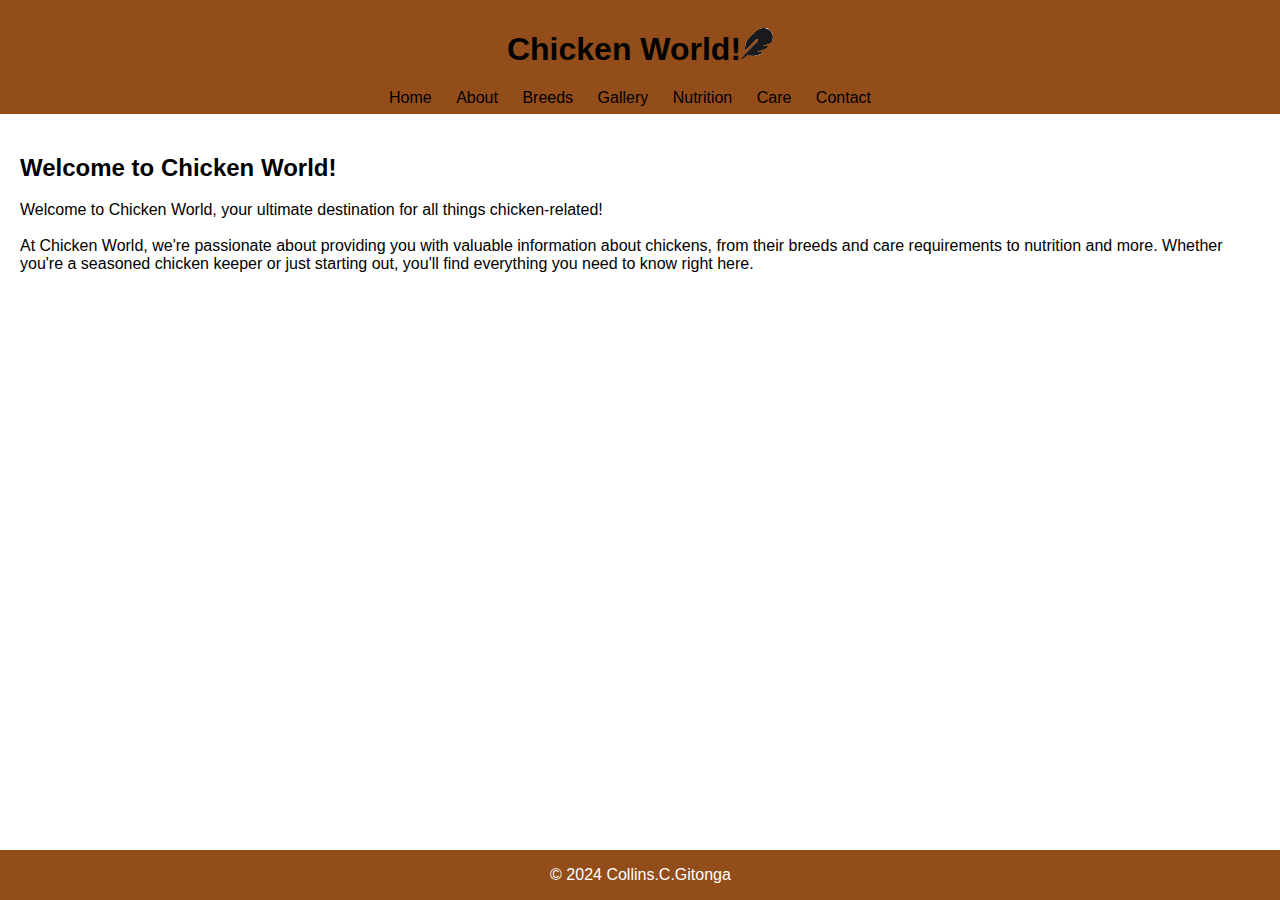
<file: index.html>
<!DOCTYPE html>
<html lang="en">
<head>
    <meta charset="UTF-8">
    <meta name="viewport" content="width=device-width, initial-scale=1.0">
    <title>Chicken Website - Home</title>
    <link rel="stylesheet" href="styles.css">
</head>
<body>
    <header>
        <h1>Chicken World!<img src="icon.png"></h1>
        <nav>
            <ul>
                <li><a href="index.html">Home</a></li>
                <li><a href="about.html">About</a></li>
                <li><a href="breeds.html">Breeds</a></li>
                <li><a href="gallery.html">Gallery</a></li>
                <li><a href="nutrition.html">Nutrition</a></li>
                <li><a href="care.html">Care</a></li>
                <li><a href="contact.html">Contact</a></li>
            </ul>
        </nav>
    </header>
    
    <main>
        <h2>Welcome to Chicken World!</h2>
        <p>Welcome to Chicken World, your ultimate destination for all things chicken-related!
            <br>
            <br>
            At Chicken World, we're passionate about providing you with valuable information about chickens, from their breeds and care requirements to nutrition and more. Whether you're a seasoned chicken keeper or just starting out, you'll find everything you need to know right here.
            </p>
    </main>
    
    <footer>
        <p>&copy; 2024 Collins.C.Gitonga</p>
    </footer>
</body>
</html>
</file>
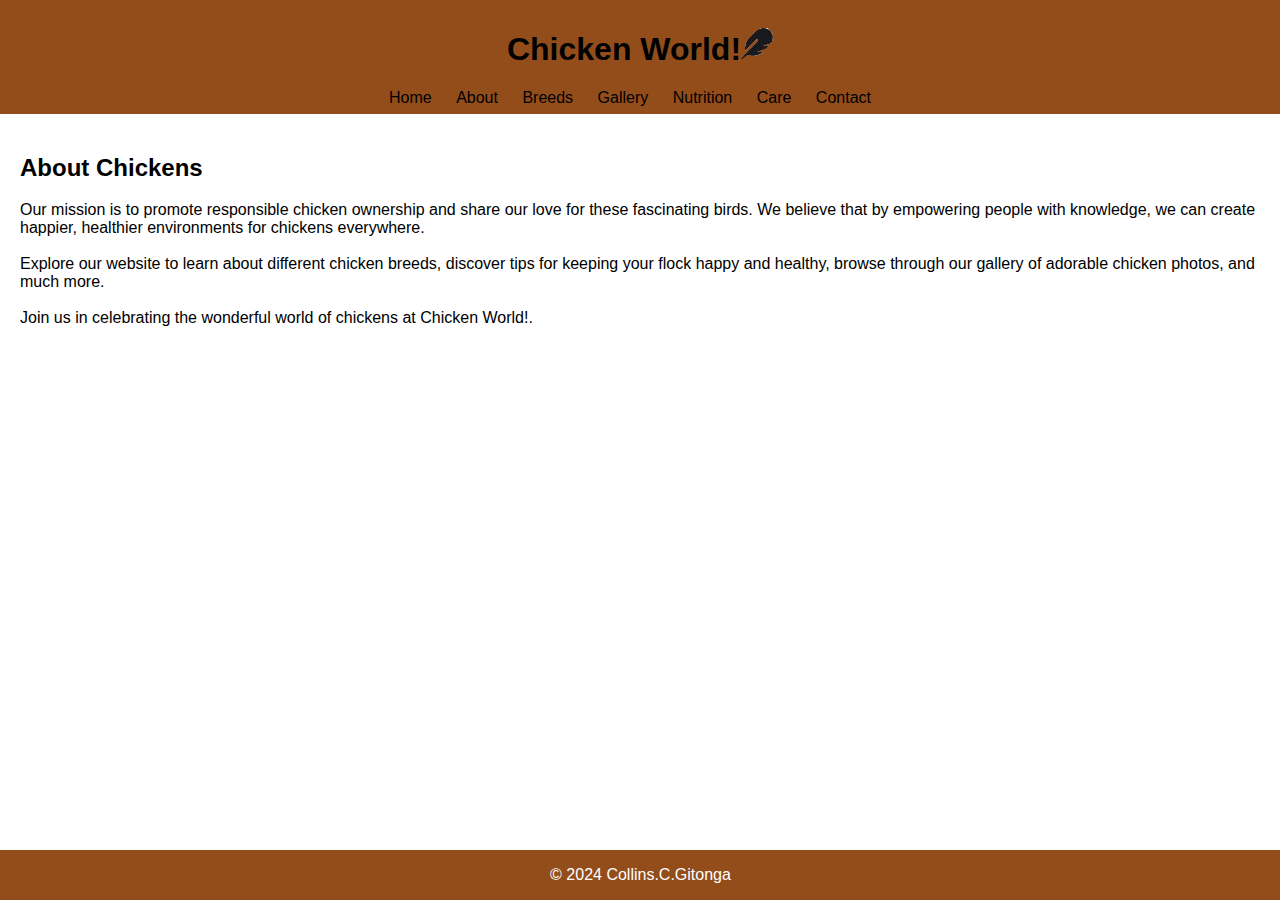
<file: about.html>
<!DOCTYPE html>
<html lang="en">
<head>
    <meta charset="UTF-8">
    <meta name="viewport" content="width=device-width, initial-scale=1.0">
    <title>Chicken Website - About</title>
    <link rel="stylesheet" href="styles.css">
</head>
<body>
    <header>
        <h1>Chicken World!<img src="icon.png"></h1>
        <nav>
            <ul>
                <li><a href="index.html">Home</a></li>
                <li><a href="about.html">About</a></li>
                <li><a href="breeds.html">Breeds</a></li>
                <li><a href="gallery.html">Gallery</a></li>
                <li><a href="nutrition.html">Nutrition</a></li>
                <li><a href="care.html">Care</a></li>
                <li><a href="contact.html">Contact</a></li>
            </ul>
        </nav>
    </header>
    
    <main>
        <h2>About Chickens</h2>
        <p>Our mission is to promote responsible chicken ownership and share our love for these fascinating birds. We believe that by empowering people with knowledge, we can create happier, healthier environments for chickens everywhere.
            <br>
            <br>
            Explore our website to learn about different chicken breeds, discover tips for keeping your flock happy and healthy, browse through our gallery of adorable chicken photos, and much more.
            <br>
            <br>
            Join us in celebrating the wonderful world of chickens at Chicken World!.</p>
    </main>
    
    <footer>
        <p>&copy; 2024 Collins.C.Gitonga</p>
    </footer>
</body>
</html>
</file>
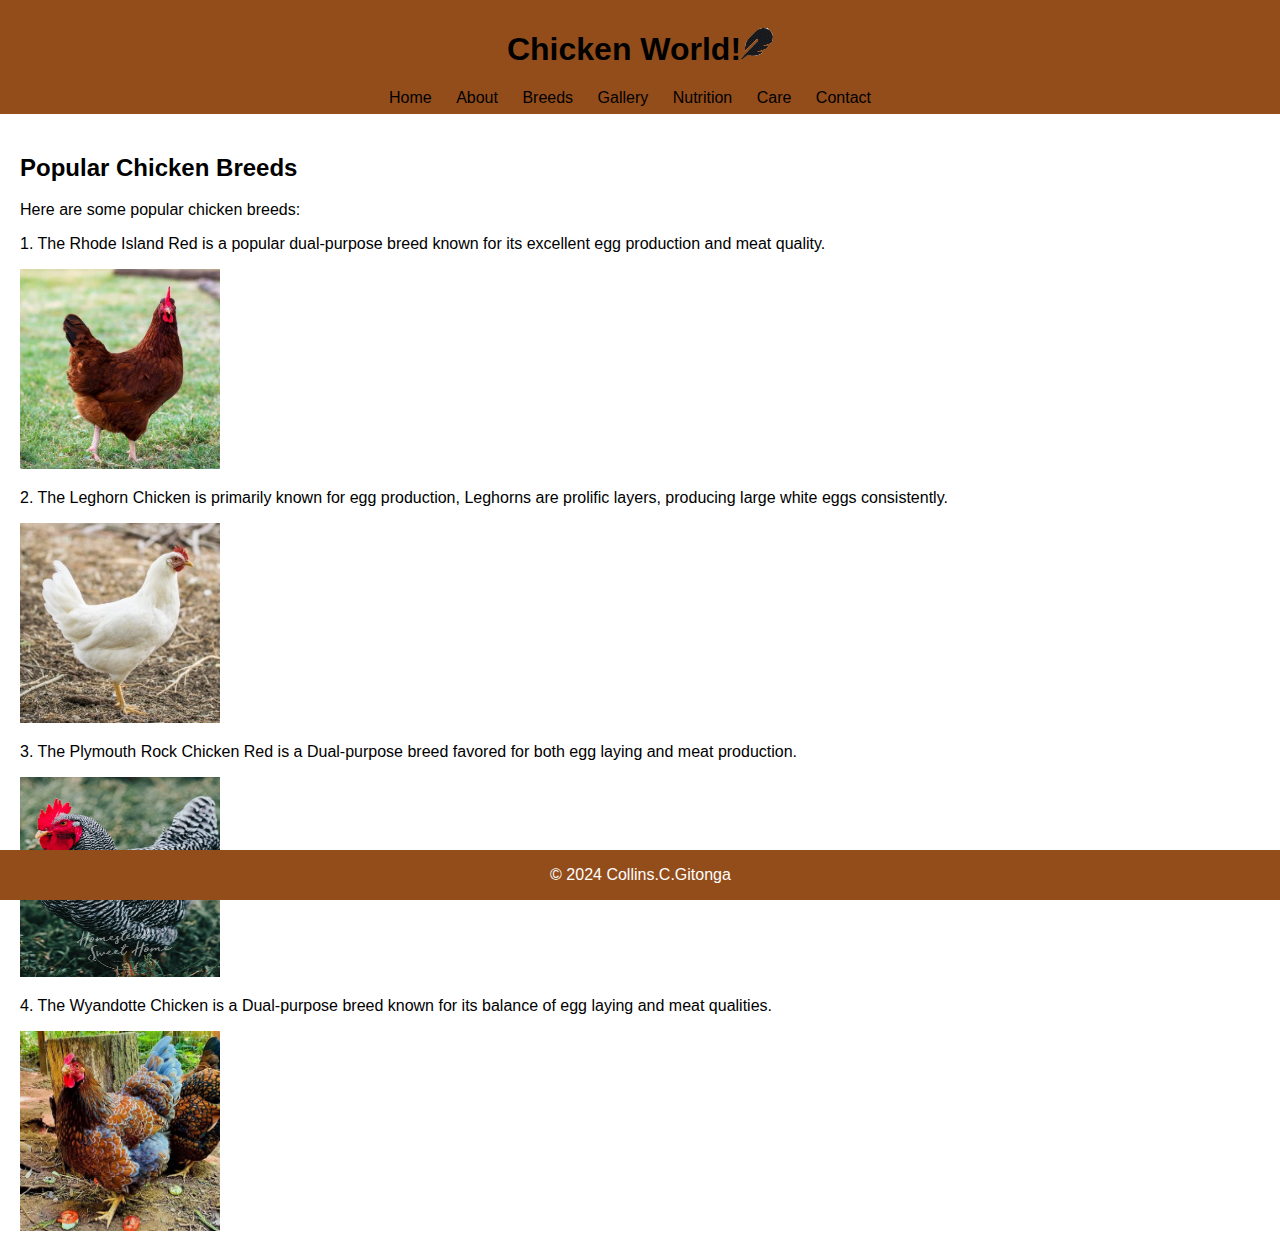
<file: breeds.html>
<!DOCTYPE html>
<html lang="en">
<head>
    <meta charset="UTF-8">
    <meta name="viewport" content="width=device-width, initial-scale=1.0">
    <title>Chicken Website - Breeds</title>
    <link rel="stylesheet" href="styles.css">
</head>
<body>
    <header>
        <h1>Chicken World!<img src="icon.png"></h1>
        <nav>
            <ul>
                <li><a href="index.html">Home</a></li>
                <li><a href="about.html">About</a></li>
                <li><a href="breeds.html">Breeds</a></li>
                <li><a href="gallery.html">Gallery</a></li>
                <li><a href="nutrition.html">Nutrition</a></li>
                <li><a href="care.html">Care</a></li>
                <li><a href="contact.html">Contact</a></li>
            </ul>
        </nav>
    </header>
    
    <main>
        <h2>Popular Chicken Breeds</h2>
        <p>Here are some popular chicken breeds:</p>

        <!-- Description of the Rhode Island Red chicken -->
        <p>1. The Rhode Island Red is a popular dual-purpose breed known for its excellent egg production and meat quality.</p>

        <!-- Image of a Rhode Island Red chicken -->
        <img src="rhode_island_red.jpg" alt="Rhode Island Red chicken" height="200" width="200">
        
        <!-- Description of the Leghorn Chicken -->
        <p>2. The Leghorn Chicken is primarily known for egg production, Leghorns are prolific layers, producing large white eggs consistently.</p>

        <!-- Image of a Leghorn Chicken -->
        <img src="leghorn_chicken.jpg" alt="Leghorn Chicken" height="200" width="200">

        <!-- Description of the Plymouth Rock Chicken -->
        <p>3. The Plymouth Rock Chicken Red is a Dual-purpose breed favored for both egg laying and meat production.</p>

        <!-- Image of a Plymouth Rock Chicken -->
        <img src="prc.jpg" alt="Plymouth Rock Chicken" height="200" width="200">

        <!-- Description of the Wyandotte Chicken -->
        <p>4. The Wyandotte Chicken is a Dual-purpose breed known for its balance of egg laying and meat qualities.</p>

        <!-- Image of a Wyandotte Chicken -->
        <img src="wc.jpg" alt="Wyandotte Chicken" height="200" width="200">

    </main>
    
    <footer>
        <p>&copy; 2024 Collins.C.Gitonga</p>
    </footer>
</body>
</html>
</file>
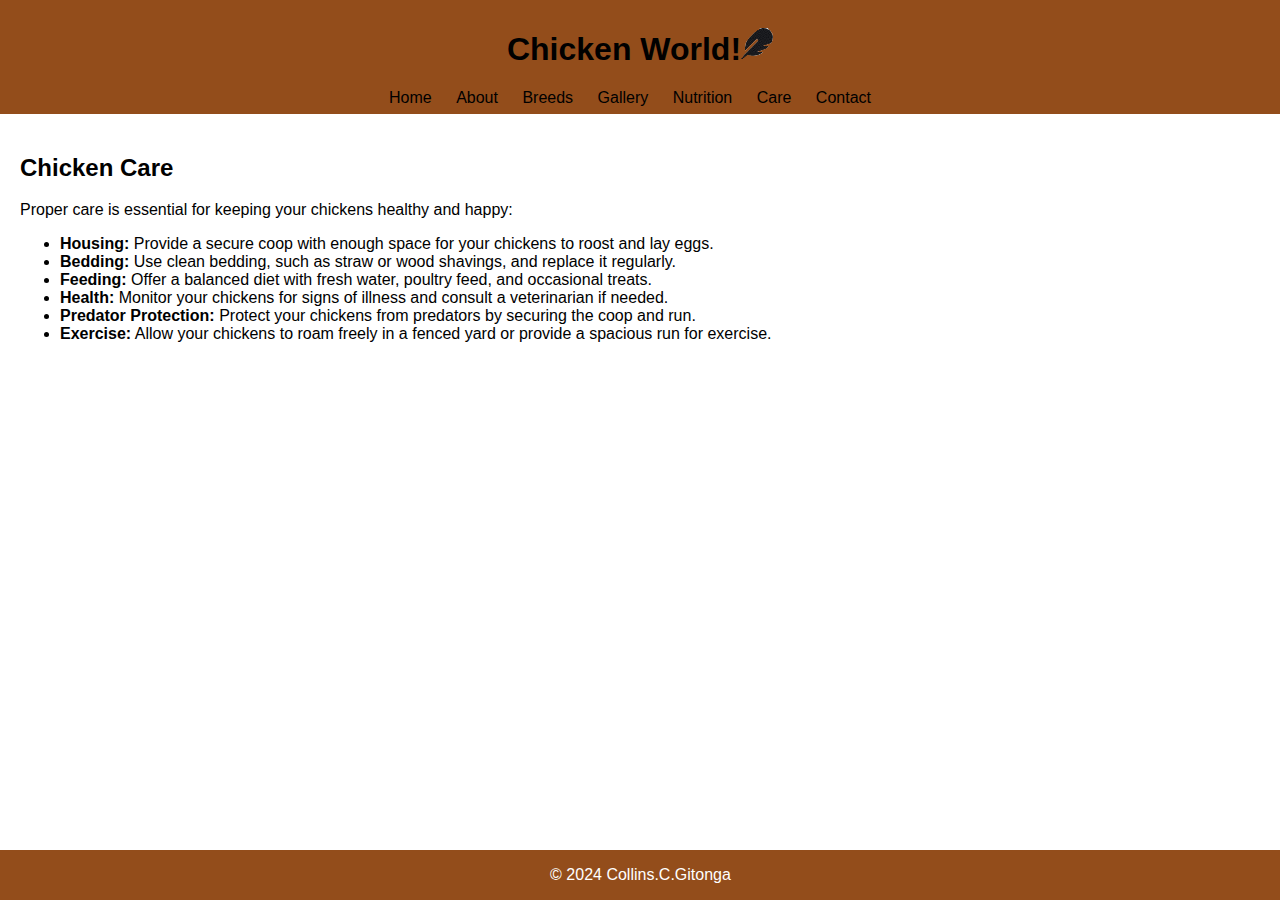
<file: care.html>
<!DOCTYPE html>
<html lang="en">
<head>
    <meta charset="UTF-8">
    <meta name="viewport" content="width=device-width, initial-scale=1.0">
    <title>Chicken Website - Care</title>
    <link rel="stylesheet" href="styles.css">
</head>
<body>
    <header>
        <h1>Chicken World!<img src="icon.png"></h1>
        <nav>
            <ul>
                <li><a href="index.html">Home</a></li>
                <li><a href="about.html">About</a></li>
                <li><a href="breeds.html">Breeds</a></li>
                <li><a href="gallery.html">Gallery</a></li>
                <li><a href="nutrition.html">Nutrition</a></li>
                <li><a href="care.html">Care</a></li>
                <li><a href="contact.html">Contact</a></li>
            </ul>
        </nav>
    </header>
    
    <main>
        <h2>Chicken Care</h2>
        <p>Proper care is essential for keeping your chickens healthy and happy:</p>
        
        <ul>
            <li><strong>Housing:</strong> Provide a secure coop with enough space for your chickens to roost and lay eggs.</li>
            <li><strong>Bedding:</strong> Use clean bedding, such as straw or wood shavings, and replace it regularly.</li>
            <li><strong>Feeding:</strong> Offer a balanced diet with fresh water, poultry feed, and occasional treats.</li>
            <li><strong>Health:</strong> Monitor your chickens for signs of illness and consult a veterinarian if needed.</li>
            <li><strong>Predator Protection:</strong> Protect your chickens from predators by securing the coop and run.</li>
            <li><strong>Exercise:</strong> Allow your chickens to roam freely in a fenced yard or provide a spacious run for exercise.</li>
        </ul>
    </main>
    
    <footer>
        <p>&copy; 2024 Collins.C.Gitonga</p>
    </footer>
</body>
</html>
</file>
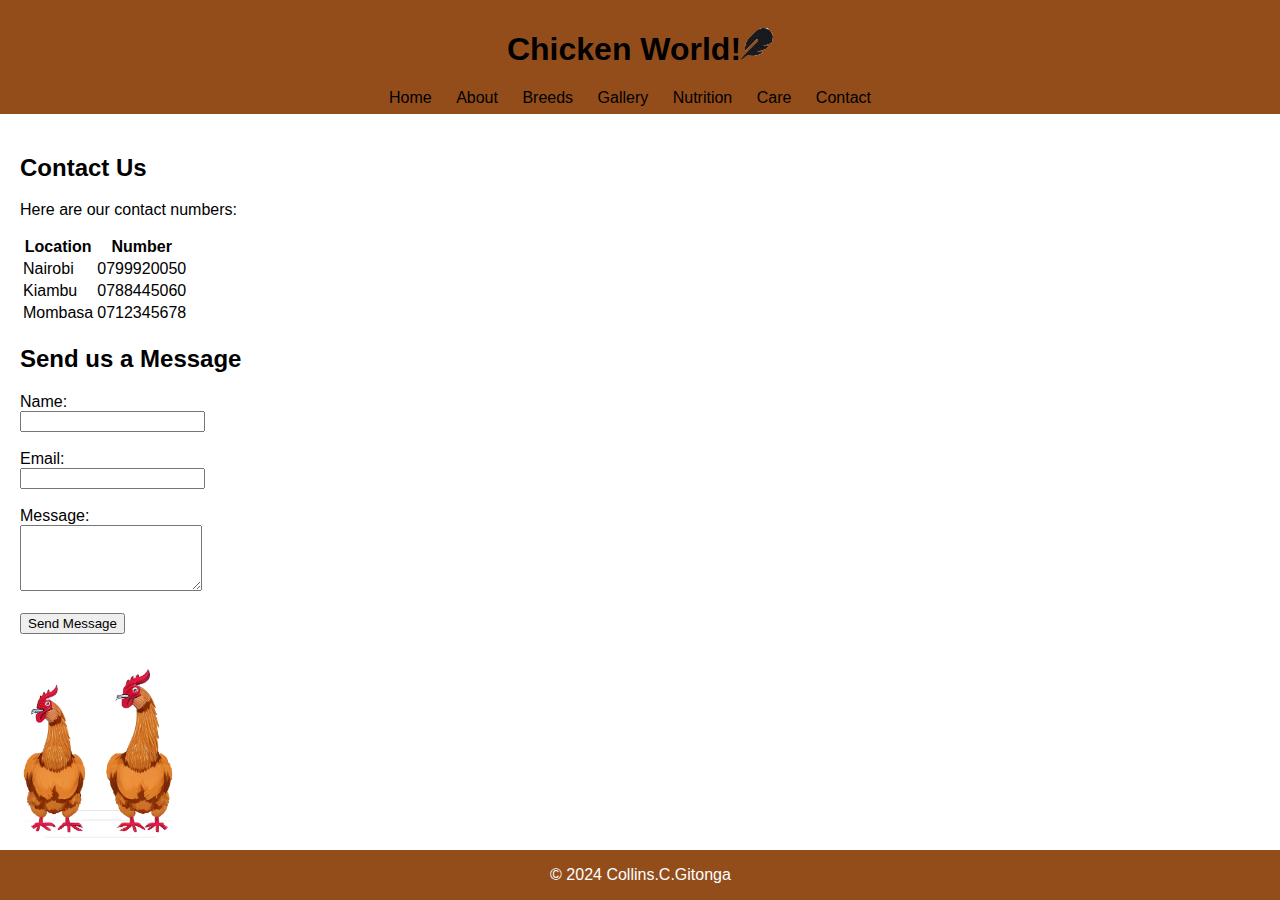
<file: contact.html>
<!DOCTYPE html>
<html lang="en">
<head>
    <meta charset="UTF-8">
    <meta name="viewport" content="width=device-width, initial-scale=1.0">
    <title>Chicken Website - Contact</title>
    <link rel="stylesheet" href="styles.css">
</head>
<body>
    <header>
        <h1>Chicken World!<img src="icon.png"></h1>
        <nav>
            <ul>
                <li><a href="index.html">Home</a></li>
                <li><a href="about.html">About</a></li>
                <li><a href="breeds.html">Breeds</a></li>
                <li><a href="gallery.html">Gallery</a></li>
                <li><a href="nutrition.html">Nutrition</a></li>
                <li><a href="care.html">Care</a></li>
                <li><a href="contact.html">Contact</a></li>
            </ul>
        </nav>
    </header>
    
    <main>
        
        <h2>Contact Us</h2>
        <p>Here are our contact numbers:</p>
        
        <table>
            <tr>
                <th>Location</th>
                <th>Number</th>
            </tr>
            <tr>
                <td>Nairobi</td>
                <td>0799920050</td>
            </tr>
            <tr>
                <td>Kiambu</td>
                <td>0788445060</td>
            </tr>
            <tr>
                <td>Mombasa</td>
                <td>0712345678</td>
            </tr>
        </table>

        <h2>Send us a Message</h2>
        <form action="send_message.php" method="post">
            <label for="name">Name:</label><br>
            <input type="text" id="name" name="name" required><br><br>
            
            <label for="email">Email:</label><br>
            <input type="email" id="email" name="email" required><br><br>
            
            <label for="message">Message:</label><br>
            <textarea id="message" name="message" rows="4" required></textarea><br><br>
            
            <input type="submit" value="Send Message">
        </form>
    </main>
    <img src="Chicken.png" height="200" width="200" class="contactchicken" >

    <footer>
        <p>&copy; 2024 Collins.C.Gitonga</p>
    </footer>
</body>
</html>
</file>
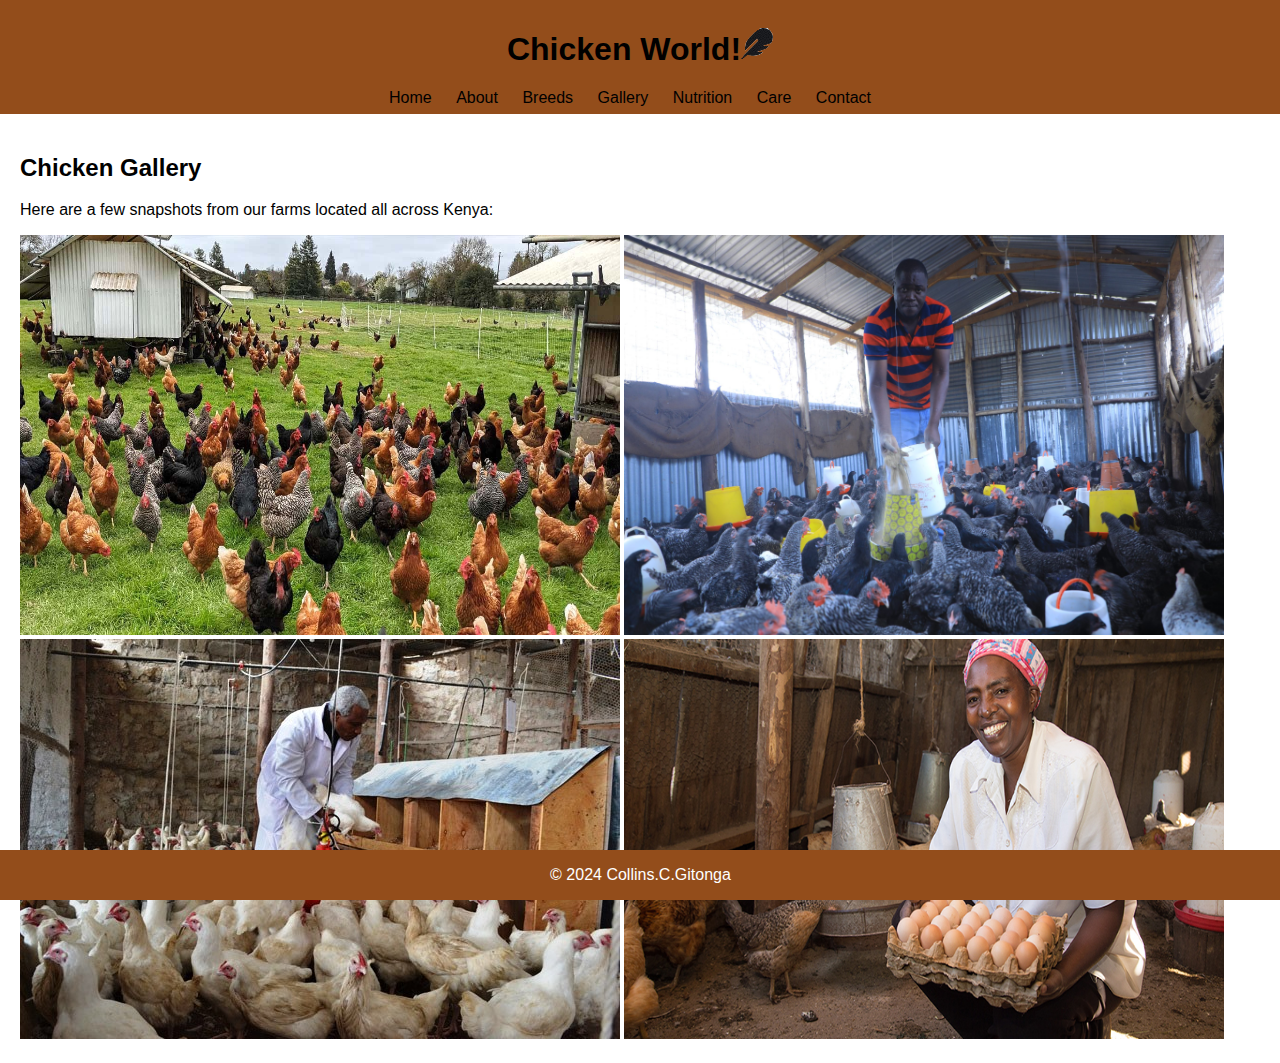
<file: gallery.html>
<!DOCTYPE html>
<html lang="en">
<head>
    <meta charset="UTF-8">
    <meta name="viewport" content="width=device-width, initial-scale=1.0">
    <title>Chicken Website - Gallery</title>
    <link rel="stylesheet" href="styles.css">
</head>
<body>
    <header>
        <h1>Chicken World!<img src="icon.png"></h1>
        <nav>
            <ul>
                <li><a href="index.html">Home</a></li>
                <li><a href="about.html">About</a></li>
                <li><a href="breeds.html">Breeds</a></li>
                <li><a href="gallery.html">Gallery</a></li>
                <li><a href="nutrition.html">Nutrition</a></li>
                <li><a href="care.html">Care</a></li>
                <li><a href="contact.html">Contact</a></li>
            </ul>
        </nav>
    </header>
    
    <main>
        <h2>Chicken Gallery</h2>
        <p>Here are a few snapshots from our farms located all across Kenya:</p>
        
        <img src="chickfarm1.jpg" alt="Chicken" height="400" width="600">
        
        <img src="chickfarm2.jpg" alt="Chicken" height="400" width="600">
        
        <img src="chickfarm3.jpg" alt="Chicken" height="400" width="600">
        
        <img src="chickfarm4.jpg" alt="Chicken" height="400" width="600">

    </main>
    
    <footer>
        <p>&copy; 2024 Collins.C.Gitonga</p>
    </footer>
</body>
</html>
</file>
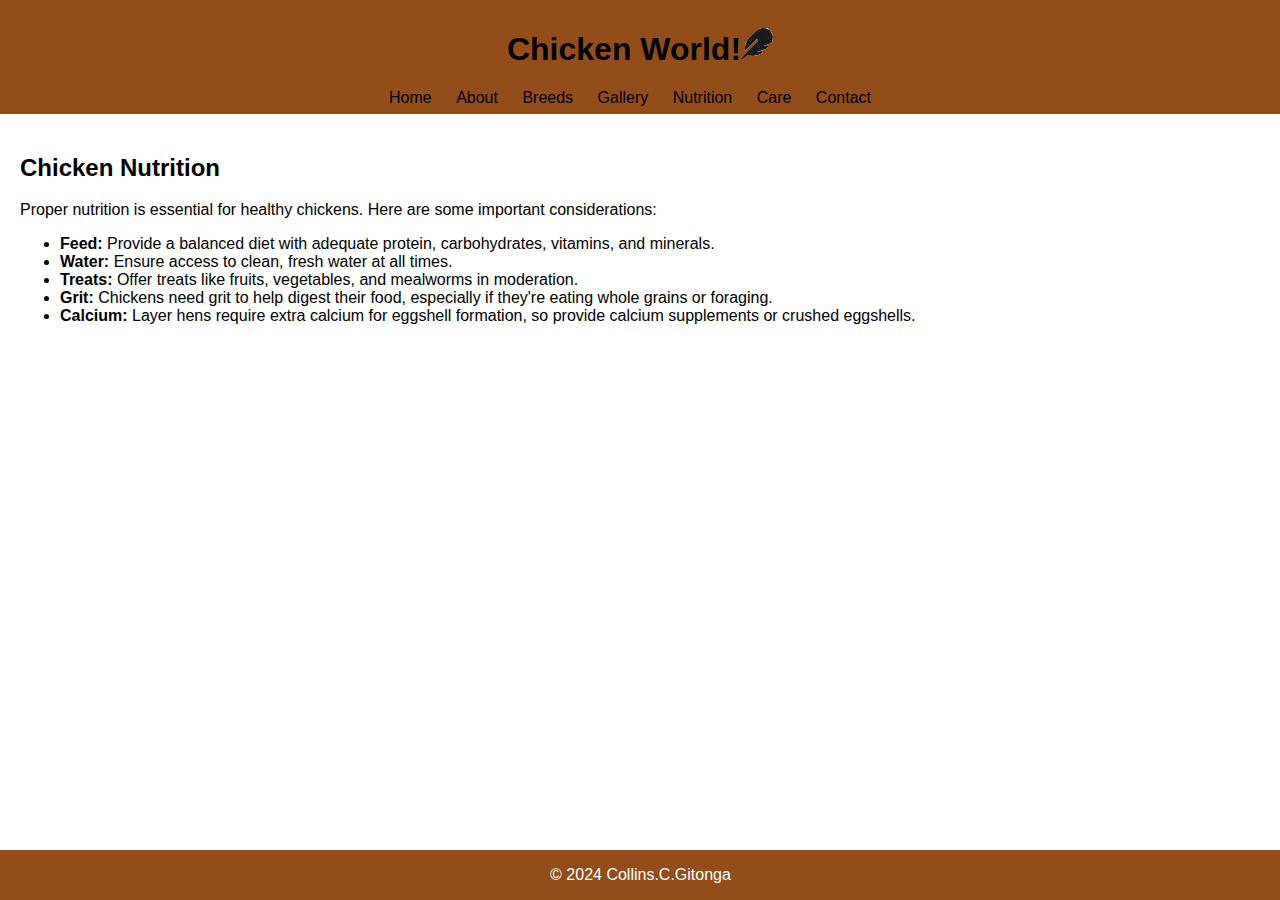
<file: nutrition.html>
<!DOCTYPE html>
<html lang="en">
<head>
    <meta charset="UTF-8">
    <meta name="viewport" content="width=device-width, initial-scale=1.0">
    <title>Chicken Website - Nutrition</title>
    <link rel="stylesheet" href="styles.css">
</head>
<body>
    <header>
        <h1>Chicken World!<img src="icon.png"></h1>
        <nav>
            <ul>
                <li><a href="index.html">Home</a></li>
                <li><a href="about.html">About</a></li>
                <li><a href="breeds.html">Breeds</a></li>
                <li><a href="gallery.html">Gallery</a></li>
                <li><a href="nutrition.html">Nutrition</a></li>
                <li><a href="care.html">Care</a></li>
                <li><a href="contact.html">Contact</a></li>
            </ul>
        </nav>
    </header>
    
    <main>
        <h2>Chicken Nutrition</h2>
        <p>Proper nutrition is essential for healthy chickens. Here are some important considerations:</p>
        
        <ul>
            <li><strong>Feed:</strong> Provide a balanced diet with adequate protein, carbohydrates, vitamins, and minerals.</li>
            <li><strong>Water:</strong> Ensure access to clean, fresh water at all times.</li>
            <li><strong>Treats:</strong> Offer treats like fruits, vegetables, and mealworms in moderation.</li>
            <li><strong>Grit:</strong> Chickens need grit to help digest their food, especially if they're eating whole grains or foraging.</li>
            <li><strong>Calcium:</strong> Layer hens require extra calcium for eggshell formation, so provide calcium supplements or crushed eggshells.</li>
        </ul>
    </main>
    
    <footer>
        <p>&copy; 2024 Collins.C.Gitonga</p>
    </footer>
</body>
</html>
</file>
<file: styles.css>
body {
  font-family: Arial, sans-serif;
  margin: 0;
  padding: 0;
}

header {
  background-color: #934d1b;
  padding: 0.5%;
  text-align: center;
}

nav ul {
  list-style-type: none;
  margin: 0;
  padding: 0;
}

nav ul li {
  display: inline;
  margin-right: 20px;
}

nav ul li a {
  text-decoration: none;
  color: #000000;
}

main {
  padding: 20px;
}

footer {
  position: fixed;
  bottom: 0;
  left: 0;
  width: 100%;
  background-color: #934d1b;
  color: #ffffff;
  padding: 0.25px 0.5px;
  text-align: center;
}
</file>
